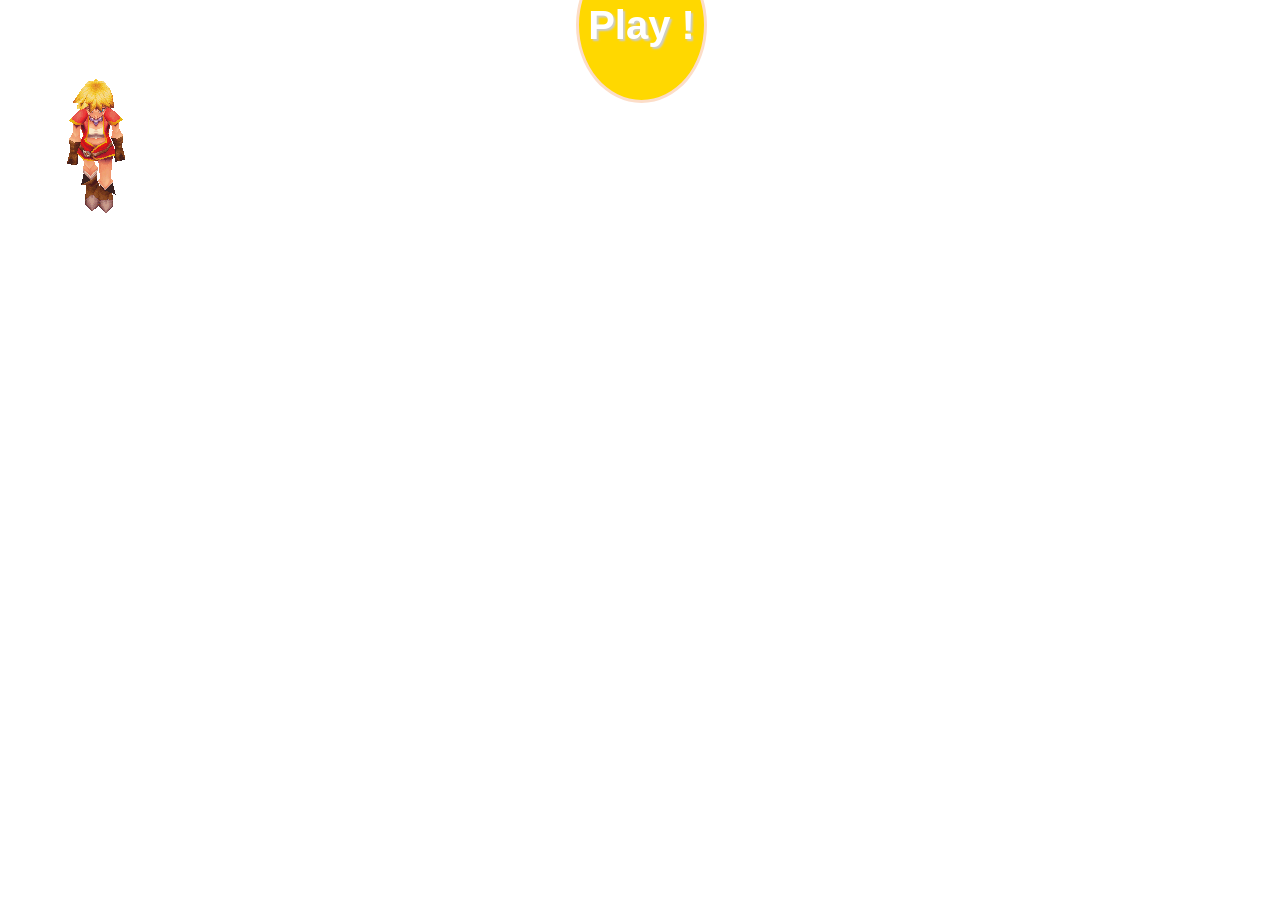
<file: 1 - deplacement-20210616/exemple.html>
<!DOCTYPE html PUBLIC "-//W3C//DTD XHTML 1.0 Strict//EN" "http://www.w3.org/TR/xhtml1/DTD/xhtml1-strict.dtd">
<html xmlns="http://www.w3.org/1999/xhtml">
  <head>
    <title>Déplacement dans les 4 directions cardinales</title>
    <meta http-equiv="Content-Type" content="text/html; charset=UTF-8" />
    <style type="text/css">
    .title{
      background-color: #FFD800;
      border: 3px solid #FCDDC8;
      border-radius: 50%;
      color: #FFFFFF;
      font-family: Arial;
      font-size: 40px;
      font-weight: bolder;
      height: 150px;
      left: 45%;
      line-height: 150px;
      position: absolute;
      text-align: center;
      text-shadow: 2px 2px 2px #CCCCCC;
      top: -80px;
      width: 125px;
    }
    .masque{
      top:0px;
      left:0px;
      height:300px;
      overflow:hidden;
      position:absolute;
      width:200px;
    }
    .sprite{
      top:0px;
      left:0px;
      position:absolute;
    }
    </style>
    <script type="text/javascript"> 
      window.onload = function(){

        var masque = window.document.getElementById('container');
        var sprite = window.document.getElementById('contenu');

        window.onkeydown = function(event){

          var code = event.keyCode;

          switch(code){
            case 37:
              //*instructions*
              //alert('gauche');
              //initialisation
              sprite.style.top = '-285px';
              //animation
              if(sprite.style.left == ''){
                sprite.style.left = '0px';
              };
              var decalageSprite = 192;
              var spriteLeftPosition = parseFloat(sprite.style.left) - decalageSprite;
              if(Math.abs(spriteLeftPosition) > (12 * decalageSprite)){
                spriteLeftPosition = 0;
              };
              sprite.style.left = spriteLeftPosition + 'px';
              //mouvement
              var decalageMasque = 12;
              if(masque.style.left == ''){
                masque.style.left = '0px';
              }
              var masqueLeftPosition = parseFloat(masque.style.left) - decalageMasque;
              masque.style.left = masqueLeftPosition + 'px';
            break;
            case 38:
              //instructions
              //alert('haut');
              //initialisation
              sprite.style.top = '-885px';
              //animation
              if(sprite.style.left == ''){
                sprite.style.left = '0px';
              };
              var decalageSprite = 192;
              var spriteLeftPosition = parseFloat(sprite.style.left) - decalageSprite;
              if(Math.abs(spriteLeftPosition) > (12 * decalageSprite)){
                spriteLeftPosition = 0;
              };
              sprite.style.left = spriteLeftPosition + 'px';
              //mouvement
              var decalageMasque = 12;
              if(masque.style.top == ''){
                masque.style.top = '0px';
              }
              var masqueTopPosition = parseFloat(masque.style.top) - decalageMasque;
              masque.style.top = masqueTopPosition + 'px';
            break;
            case 39:
              //instructions
              //alert('droite');
              //initialisation
              sprite.style.top = '-575px';
              //animation
              if(sprite.style.left == ''){
                sprite.style.left = '0px';
              };
              var decalageSprite = 192;
              var spriteLeftPosition = parseFloat(sprite.style.left) - decalageSprite;
              if(Math.abs(spriteLeftPosition) > (12 * decalageSprite)){
                spriteLeftPosition = 0;
              };
              sprite.style.left = spriteLeftPosition + 'px';
              //mouvement
              var decalageMasque = 12;
              if(masque.style.left == ''){
                masque.style.left = '0px';
              }
              var masqueLeftPosition = parseFloat(masque.style.left) + decalageMasque;
              masque.style.left = masqueLeftPosition + 'px';
            break;
            case 40:
              //instructions
              //alert('bas');
              //initialisation
              sprite.style.top = '0px';
              //animation
              if(sprite.style.left == ''){
                sprite.style.left = '0px';
              };
              var decalageSprite = 192;
              var spriteLeftPosition = parseFloat(sprite.style.left) - decalageSprite;
              if(Math.abs(spriteLeftPosition) > (12 * decalageSprite)){
                spriteLeftPosition = 0;
              };
              sprite.style.left = spriteLeftPosition + 'px';
              //mouvement
              var decalageMasque = 12;
              if(masque.style.top == ''){
                masque.style.top = '0px';
              }
              var masqueTopPosition = parseFloat(masque.style.top) + decalageMasque;
              masque.style.top = masqueTopPosition + 'px';
            break;
          };

          //fonction de réinitialisation
          var idle = function(){
            sprite.style.top = '0px';
            sprite.style.left = '0px';
          };

          //gestion de l'évènement onkeyup
          window.onkeyup = function(event){
            idle();
          };
        };

      };
    </script>
  </head>
  <body>
    <h1 class="title">Play !</h1>
    <div class="background">
      <div class="masque" id="container" style="">
        <img id="contenu" class="sprite" src="./img/kid.png" alt="sprite" title="sprite"/>
      </div>
    </div>
    <noscript>
      <p>Veuillez activer JavaScript</p>
    </noscript>
  </body>
</html>
</file>
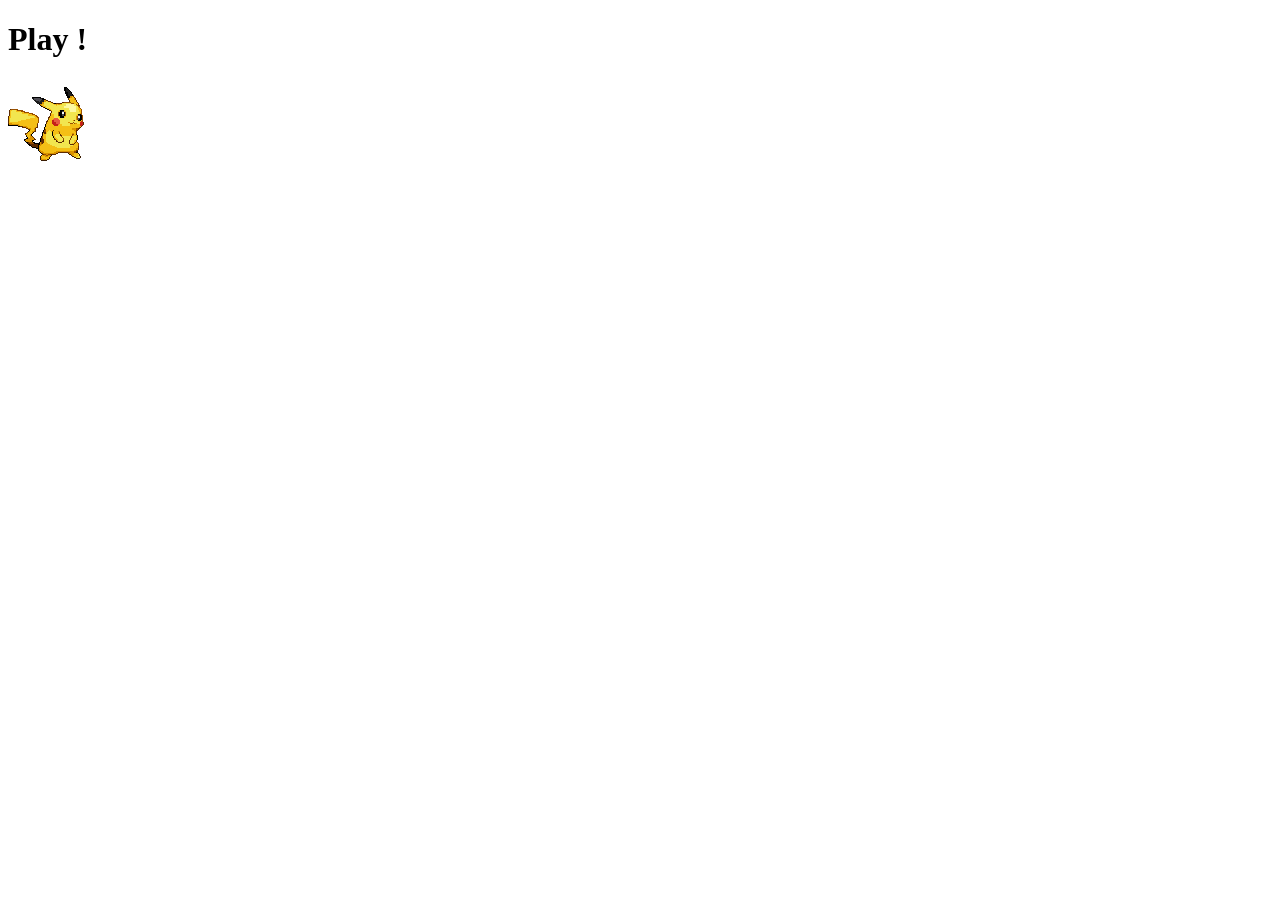
<file: 2 - animation-20210616/exemple.html>
<!DOCTYPE html PUBLIC "-//W3C//DTD XHTML 1.0 Strict//EN" "http://www.w3.org/TR/xhtml1/DTD/xhtml1-strict.dtd">
<html xmlns="http://www.w3.org/1999/xhtml">
  <head>
    <title>Rationalisation de la structure de données</title>
    <meta http-equiv="Content-Type" content="text/html; charset=UTF-8" />
    <script type="text/javascript"> 
      var spriteSequences = {
        bigIdle:[{
          masque:{
            height:'81px',
            width:'73px'
          },
          sprite:{
            top:'0px',
            left:'-2px',
          }
        },{
          masque:{
            height:'81px',
            width:'73px'
          },
          sprite:{
            top:'0px',
            left:'-86px',
          }
        },{
          masque:{
            height:'81px',
            width:'80px'
          },
          sprite:{
            top:'0px',
            left:'-167px',
          }
        },{
          masque:{
            height:'81px',
            width:'77px'
          },
          sprite:{
            top:'0px',
            left:'-248px',
          }
        },{
          masque:{
            height:'81px',
            width:'77px'
          },
          sprite:{
            top:'0px',
            left:'-333px',
          }
        },{
          masque:{
            height:'81px',
            width:'77px'
          },
          sprite:{
            top:'0px',
            left:'-417px',
          }
        },{
          masque:{
            height:'81px',
            width:'71px'
          },
          sprite:{
            top:'0px',
            left:'-590px',
          }
        },{
          masque:{
            height:'81px',
            width:'74px'
          },
          sprite:{
            top:'0px',
            left:'-756px',
          }
        },{
          masque:{
            height:'81px',
            width:'74px'
          },
          sprite:{
            top:'0px',
            left:'-842px',
          }
        },{
          masque:{
            height:'81px',
            width:'74px'
          },
          sprite:{
            top:'0px',
            left:'-925px',
          }
        },{
          masque:{
            height:'81px',
            width:'74px'
          },
          sprite:{
            top:'0px',
            left:'-1008px',
          }
        }
        ]
      }

      window.onload = function(){

        var container = window.document.getElementById('container');
        var contenu = window.document.getElementById('contenu');

        container.style.position = 'absolute';
        container.style.overflow = 'hidden';
        contenu.style.position = 'absolute';

        var bigIdle = function(index){
          container.style.width = spriteSequences.bigIdle[index].masque.width;
          container.style.height = spriteSequences.bigIdle[index].masque.height;

          contenu.style.left = spriteSequences.bigIdle[index].sprite.left;
          contenu.style.top = spriteSequences.bigIdle[index].sprite.top;
          var bigIdleTimeoutId = window.setTimeout(function(){
            if(spriteSequences.bigIdle[index+1]){
              bigIdle(index + 1);
            }else{
              bigIdle(0);
            };
          }, 250);
        };

        bigIdle(0);


        window.onkeydown = function(event){

          var code = event.keyCode;

          switch(code){
            case 37:
              //*instructions*
              alert('gauche');
              
            break;
            case 38:
              //instructions
              alert('haut');
              
            break;
            case 39:
              //instructions
              alert('droite');
              
            break;
            case 40:
              //instructions
              alert('bas');
              
            break;
          };

        };

      };
    </script>
  </head>
  <body>
    <h1>Play !</h1>
    <div>
      <div class="masque" id="container">
        <img id="contenu" class="sprite" src="./img/pikachu.png" alt="pikachu" title="sprite"/>
      </div>
    </div>
    <noscript>
      <p>Veuillez activer JavaScript</p>
    </noscript>
  </body>
</html>
</file>
